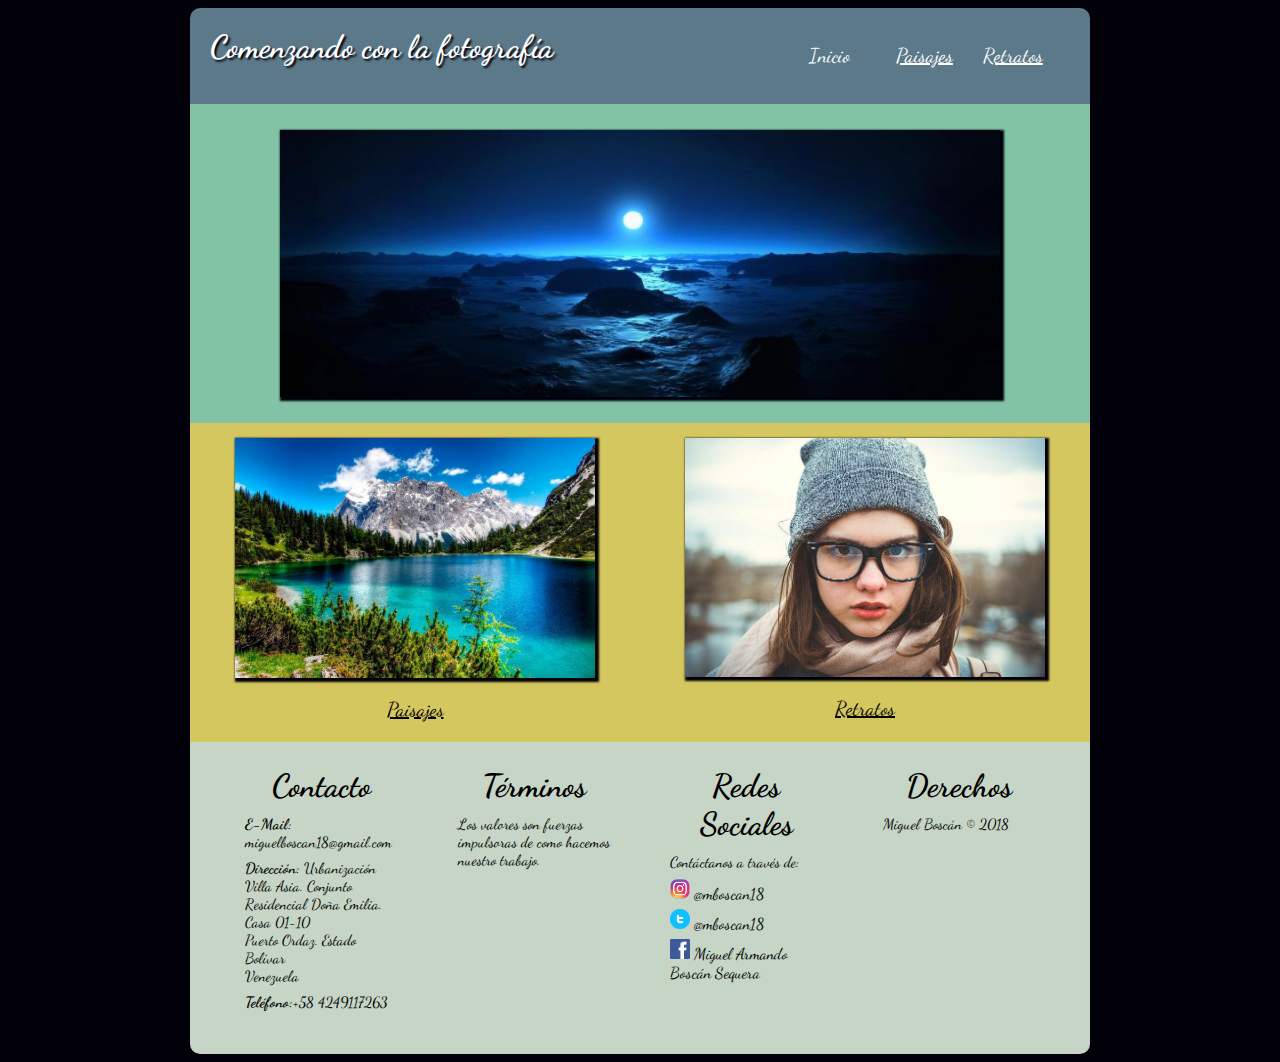
<file: index.html>
<html>
  <head>
    <meta charset="utf-8">
    <meta name="author" content="Miguel Boscán">
    <meta name="description" content="Comenzando con la fotografía | Miguel Boscán">
    <link rel="stylesheet" href="css/estilos.css">
    <link href="https://fonts.googleapis.com/css?family=Dancing+Script" rel="stylesheet">
    <meta name="viewport" content="width=device-width,user-scalable=no">
    <title>Inicio</title>
  </head>
  <body>
    <div class="contenido" role="main">
      <header>
          <div><h1>Comenzando con la fotografía</h1></div>
          <nav>
            <ul>
              <li><a href="index.html" title="Ir a Pagina de Inicio" class="active">Inicio</a></li>
              <li><a href="paisajes.html" title="Ir a Pagina de Paisajes">Paisajes</a></li>
              <li><a href="retratos.html" title="Ir a Pagina de Retratos">Retratos</a></li>
            </ul>
          </nav>
      </header>

      <section class="central">
          <figure>
              <img src="images/paisaje-luna.jpg" alt="Paisaje Playa" title="Paisaje Playa" id="imagen-central">
          </figure>
      </section>

      <section class="secundario">
        <article>
            <a href="paisajes.html" title="Ir a Pagina de Paisajes">
              <img src="images/paisaje-lago.jpg" alt="Paisaje Lago" id="imagen-secundaria-1">
              <br><p>Paisajes</p>
            </a>
        </article>
        <article>
            <a href="retratos.html" title="Ir a Pagina de Retratos">
              <img src="images/retrato-chica-lentes.jpg" alt="Retrato Chica Lentes" id="imagen-secundaria-2">
              <br><p>Retratos</p>
            </a>
        </article>
      </section>

      <footer>
          <article class="contacto">
            <h1>Contacto</h1>
            <p><strong>E-Mail:</strong> miguelboscan18@gmail.com</p>
            <p>
              <strong>Dirección:</strong>
              Urbanización Villa Asia. Conjunto Residencial Doña Emilia. Casa 01-10 <br>
              Puerto Ordaz. Estado Bolívar <br>
              Venezuela <br>
            </p>
            <p><strong>Teléfono:</strong>+58 4249117263</p>
          </article>
          <article class="terminos">
            <h1>Términos</h1>
            <p>Los valores son fuerzas impulsoras de como hacemos nuestro trabajo.</p>
          </article>
          <article class="redes_sociales">
            <h1>Redes Sociales</h1>
            <p>Contáctanos a través de:</p>
            <ul>
              <li>
                <a href="https://www.instagram.com/mboscan18/" target="_blank" alt="Instagram" title="Seguir en Instagram">
                  <img src="images/logo-instagram.png" >
                  @mboscan18
                </a>
              </li>
              <li>
                <a href="https://twitter.com/mboscan18" target="_blank" alt="Twitter" title="Seguir en Twitter">
                  <img src="images/logo-twitter.png" >
                  @mboscan18
                </a>
              </li>
              <li>
                <a href="https://www.facebook.com/miguel.boscansequera" target="_blank" alt="facebook" title="Seguir en Facebook">
                  <img src="images/logo-facebook.png" >
                  Miguel Armando Boscán Sequera
                </a>
              </li>
            </ul>
          </article>
          <article class="copyright">
            <h1>Derechos</h1>
            <p>Miguel Boscán &copy; 2018</p>
          </article>
      </footer>
    </div>
  </body>
</html>
</file>
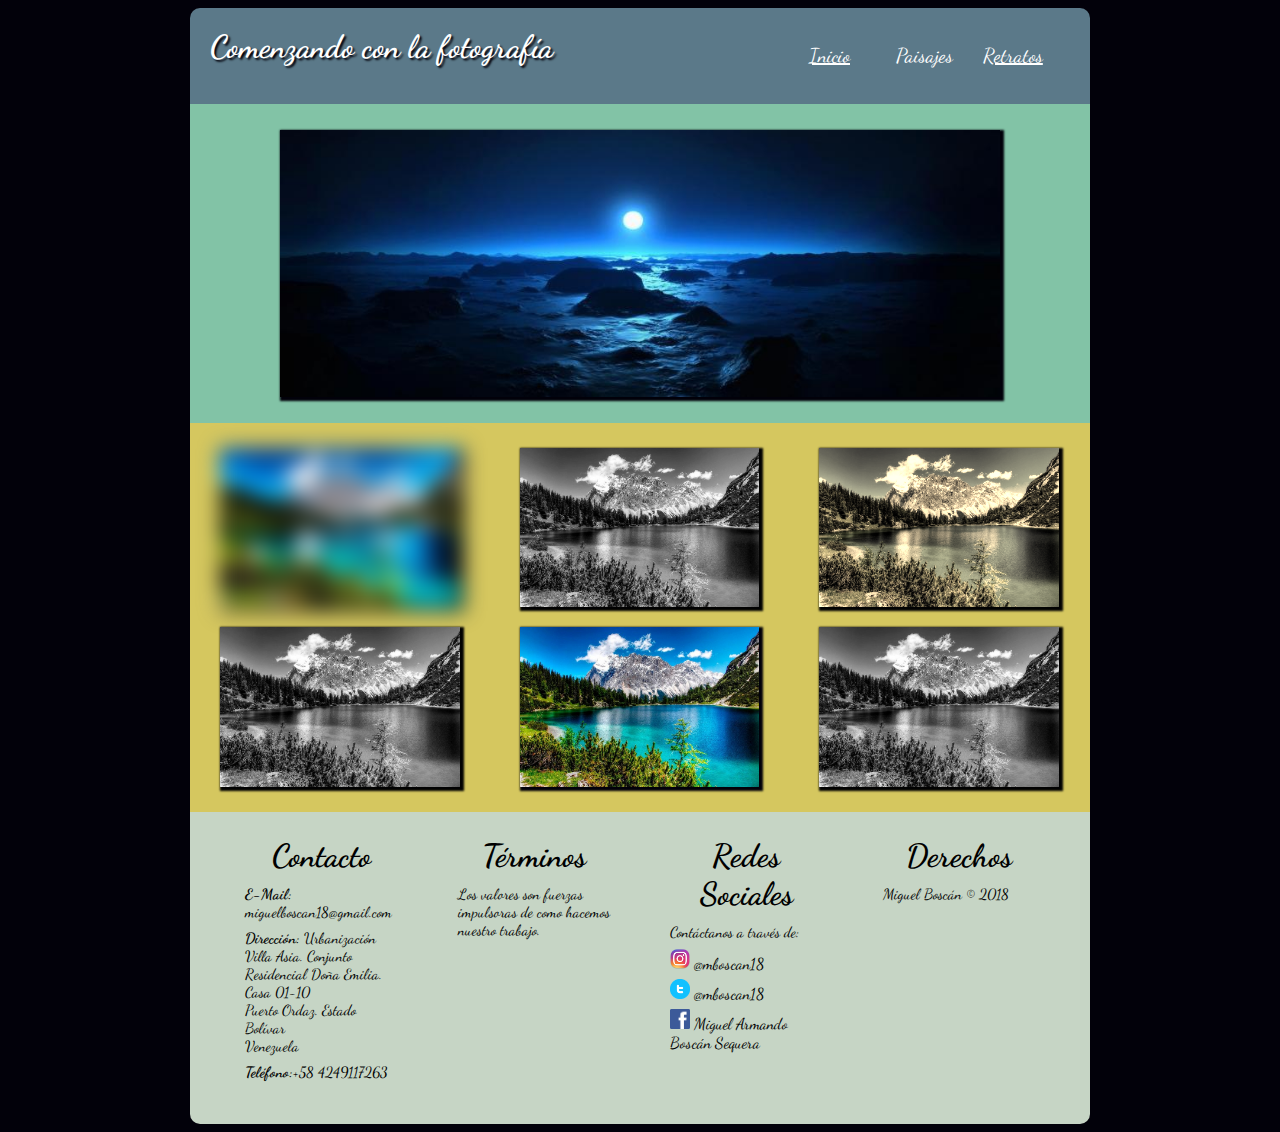
<file: paisajes.html>
<html>
  <head>
    <meta charset="utf-8">
    <meta name="author" content="Miguel Boscán">
    <meta name="description" content="Comenzando con la fotografía | Miguel Boscán">
    <link rel="stylesheet" href="css/estilos.css">
    <link href="https://fonts.googleapis.com/css?family=Dancing+Script" rel="stylesheet">
    <meta name="viewport" content="width=device-width,user-scalable=no">
    <title>Paisajes</title>
  </head>
  <body>
    <div class="contenido" role="main">
      <header>
          <div><h1>Comenzando con la fotografía</h1></div>
          <nav>
            <ul>
              <li><a href="index.html" title="Ir a Pagina de Inicio">Inicio</a></li>
              <li><a href="paisajes.html" title="Ir a Pagina de Paisajes" class="active">Paisajes</a></li>
              <li><a href="retratos.html" title="Ir a Pagina de Retratos">Retratos</a></li>
            </ul>
          </nav>
      </header>

      <section class="central">
          <figure>
              <img src="images/paisaje-luna.jpg" alt="Paisaje Playa" title="Paisaje Playa" id="imagen-central">
          </figure>
      </section>

      <section class="galeria">
        <figure>
          <img src="images/paisaje-lago.jpg" alt="Paisaje Lago">
        </figure>
        <figure>
          <img src="images/paisaje-lago.jpg" alt="Paisaje Lago">
        </figure>
        <figure>
          <img src="images/paisaje-lago.jpg" alt="Paisaje Lago">
        </figure>
        <figure>
          <img src="images/paisaje-lago.jpg" alt="Paisaje Lago">
        </figure>
        <figure>
          <img src="images/paisaje-lago.jpg" alt="Paisaje Lago">
        </figure>
        <figure>
          <img src="images/paisaje-lago.jpg" alt="Paisaje Lago">
        </figure>
      </section>

      <footer>
          <article class="contacto">
            <h1>Contacto</h1>
            <p><strong>E-Mail:</strong> miguelboscan18@gmail.com</p>
            <p>
              <strong>Dirección:</strong>
              Urbanización Villa Asia. Conjunto Residencial Doña Emilia. Casa 01-10 <br>
              Puerto Ordaz. Estado Bolívar <br>
              Venezuela <br>
            </p>
            <p><strong>Teléfono:</strong>+58 4249117263</p>
          </article>
          <article class="terminos">
            <h1>Términos</h1>
            <p>Los valores son fuerzas impulsoras de como hacemos nuestro trabajo.</p>
          </article>
          <article class="redes_sociales">
            <h1>Redes Sociales</h1>
            <p>Contáctanos a través de:</p>
            <ul>
              <li>
                <a href="https://www.instagram.com/mboscan18/" target="_blank" alt="Instagram" title="Seguir en Instagram">
                  <img src="images/logo-instagram.png" >
                  @mboscan18
                </a>
              </li>
              <li>
                <a href="https://twitter.com/mboscan18" target="_blank" alt="Twitter" title="Seguir en Twitter">
                  <img src="images/logo-twitter.png" >
                  @mboscan18
                </a>
              </li>
              <li>
                <a href="https://www.facebook.com/miguel.boscansequera" target="_blank" alt="facebook" title="Seguir en Facebook">
                  <img src="images/logo-facebook.png" >
                  Miguel Armando Boscán Sequera
                </a>
              </li>
            </ul>
          </article>
          <article class="copyright">
            <h1>Derechos</h1>
            <p>Miguel Boscán &copy; 2018</p>
          </article>
      </footer>
    </div>
  </body>
</html>
</file>
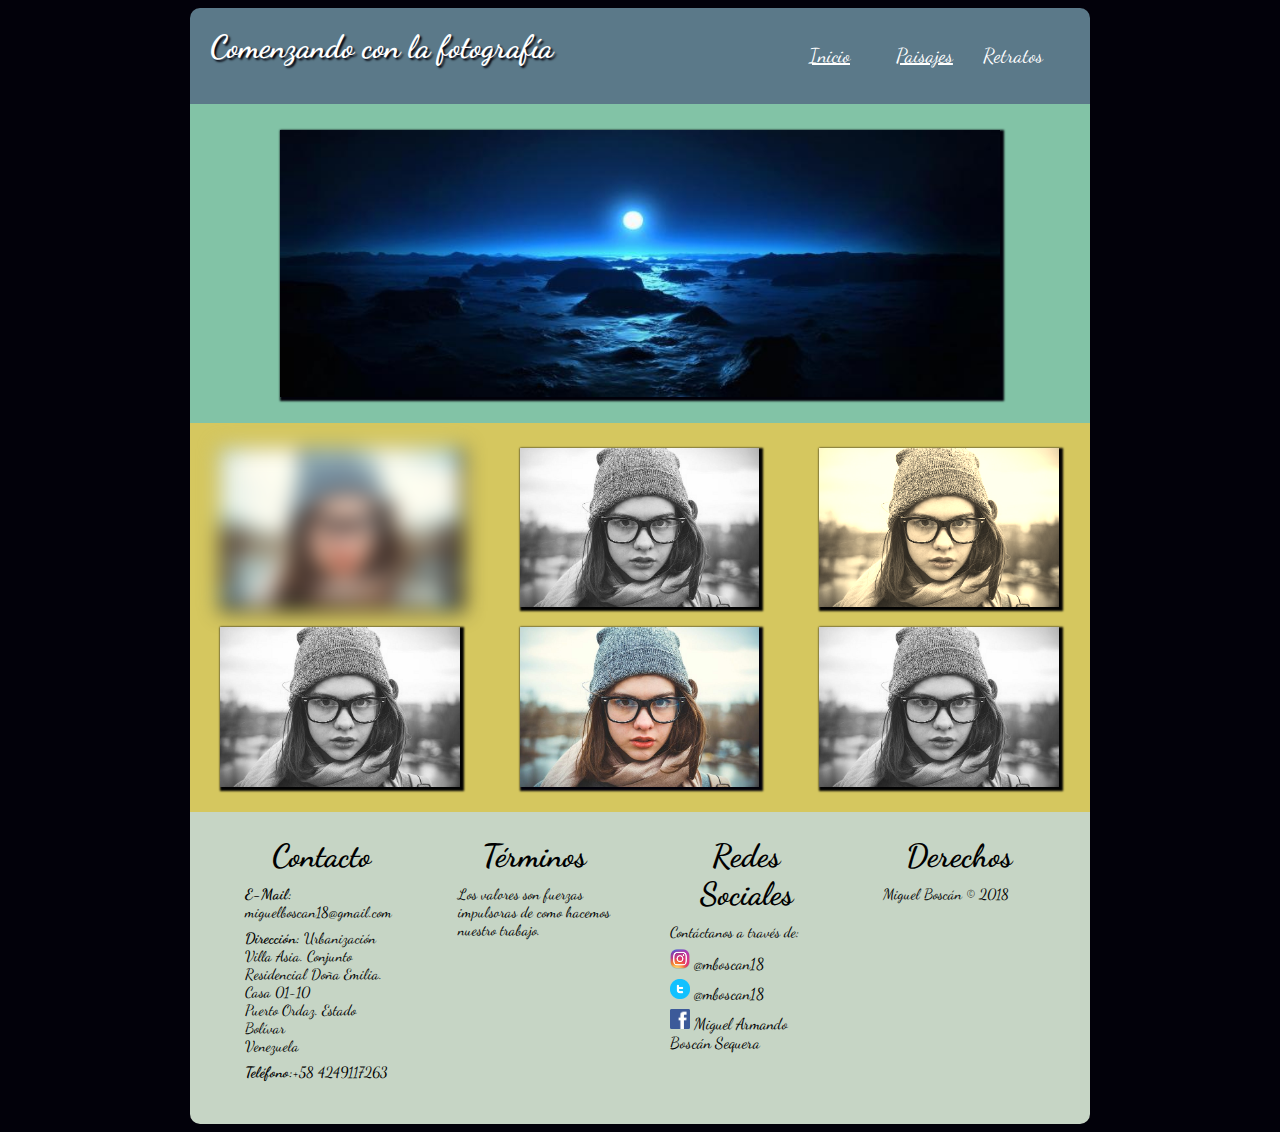
<file: retratos.html>
<html>
  <head>
    <meta charset="utf-8">
    <meta name="author" content="Miguel Boscán">
    <meta name="description" content="Comenzando con la fotografía | Miguel Boscán">
    <link rel="stylesheet" href="css/estilos.css">
    <link href="https://fonts.googleapis.com/css?family=Dancing+Script" rel="stylesheet">
    <meta name="viewport" content="width=device-width,user-scalable=no">
    <title>Retratos</title>
  </head>
  <body>
    <div class="contenido" role="main">
      <header>
          <div><h1>Comenzando con la fotografía</h1></div>
          <nav>
            <ul>
              <li><a href="index.html" title="Ir a Pagina de Inicio">Inicio</a></li>
              <li><a href="paisajes.html" title="Ir a Pagina de Paisajes">Paisajes</a></li>
              <li><a href="retratos.html" title="Ir a Pagina de Retratos" class="active">Retratos</a></li>
            </ul>
          </nav>
      </header>

      <section class="central">
          <figure>
              <img src="images/paisaje-luna.jpg" alt="Paisaje Playa" title="Paisaje Playa" id="imagen-central">
          </figure>
      </section>

      <section class="galeria">
        <figure>
          <img src="images/retrato-chica-lentes.jpg" alt="Retrato Chica Lentes">
        </figure>
        <figure>
          <img src="images/retrato-chica-lentes.jpg" alt="Retrato Chica Lentes">
        </figure>
        <figure>
          <img src="images/retrato-chica-lentes.jpg" alt="Retrato Chica Lentes">
        </figure>
        <figure>
          <img src="images/retrato-chica-lentes.jpg" alt="Retrato Chica Lentes">
        </figure>
        <figure>
          <img src="images/retrato-chica-lentes.jpg" alt="Retrato Chica Lentes">
        </figure>
        <figure>
          <img src="images/retrato-chica-lentes.jpg" alt="Retrato Chica Lentes">
        </figure>
      </section>

      <footer>
          <article class="contacto">
            <h1>Contacto</h1>
            <p><strong>E-Mail:</strong> miguelboscan18@gmail.com</p>
            <p>
              <strong>Dirección:</strong>
              Urbanización Villa Asia. Conjunto Residencial Doña Emilia. Casa 01-10 <br>
              Puerto Ordaz. Estado Bolívar <br>
              Venezuela <br>
            </p>
            <p><strong>Teléfono:</strong>+58 4249117263</p>
          </article>
          <article class="terminos">
            <h1>Términos</h1>
            <p>Los valores son fuerzas impulsoras de como hacemos nuestro trabajo.</p>
          </article>
          <article class="redes_sociales">
            <h1>Redes Sociales</h1>
            <p>Contáctanos a través de:</p>
            <ul>
              <li>
                <a href="https://www.instagram.com/mboscan18/" target="_blank" alt="Instagram" title="Seguir en Instagram">
                  <img src="images/logo-instagram.png" >
                  @mboscan18
                </a>
              </li>
              <li>
                <a href="https://twitter.com/mboscan18" target="_blank" alt="Twitter" title="Seguir en Twitter">
                  <img src="images/logo-twitter.png" >
                  @mboscan18
                </a>
              </li>
              <li>
                <a href="https://www.facebook.com/miguel.boscansequera" target="_blank" alt="facebook" title="Seguir en Facebook">
                  <img src="images/logo-facebook.png" >
                  Miguel Armando Boscán Sequera
                </a>
              </li>
            </ul>
          </article>
          <article class="copyright">
            <h1>Derechos</h1>
            <p>Miguel Boscán &copy; 2018</p>
          </article>
      </footer>
    </div>
  </body>
</html>
</file>
<file: css/estilos.css>
@font-face {
  font-family: 'Lato-Italic';
  src: url('../fuentes/Lato-Italic.ttf');
}

body{
  font-family: Dancing Script;
  background-color: #02010a;
}
img{
  box-shadow: 2px 2px 2px 2px #02010a;
}
.contenido{
  width: 900px;
  margin: 0 auto;
}
a{
  text-decoration: none;
}
a p{
  color: black;
  text-decoration: underline;
  font-size: 20px;
}

/** ESTILOS PARA EL HEADER **/

header{
  background-color: #5b7989;
  color: #FFF;
  display: flex;
  border-radius: 10px 10px 0 0;
  padding: 20px;
}
header h1{
  color: white;
  text-align: left;
  text-shadow: 2px 2px 2px #02010a;
  margin: 0;
}
header div{
  width: 65%;
}
header nav{
  width: 35%;
  perspective-origin: right;
}
header ul{
  display: flex;
}
header li{
  list-style: none;
  width: 33.3%;
}
header li a{
  color: #FFF;
  text-decoration: underline;
  font-size: 20px;
}
.active{
  text-decoration: none;
}

/** ESTILOS PARA EL FOOTER **/

footer{
  background-color: #C6d5c5;
  color: #000;
  display: flex;
  border-radius: 0 0 10px 10px;
  padding: 25px;
}
.contacto, .terminos, .redes_sociales, .copyright{
  width: 25%;
  padding: 0 30px 10px 30px;
}
footer h1{
  margin: 0;
  margin-bottom: 10px;
  text-align: center;
}
footer p{
  margin: 0;
  padding: 0;
  margin-bottom: 8px;
  font-size: 15px;
}
.redes_sociales ul{
  list-style: none;
  margin: 0;
  padding: 0;
}
.redes_sociales li{
  padding: 0 0 6px 0;
}
.redes_sociales img{
  width: 20px;
  margin: 0;
  box-shadow: none;
}
.redes_sociales a{
  color: inherit;
  text-decoration: none;
}

/** ESTILOS PARA EL CONTENIDO **/

.central{
  text-align: center;
  background-color: #82c3a6;
  padding: 10px;
}
#imagen-central{
  width: 90%;
}
.secundario{
  text-align: center;
  background-color: #d5c75f;
  border: 1px;
  padding-top: 15px;
  display: flex;
}
.secundario article{
  width: 50%;
}
#imagen-secundaria-1{
  width: 80%;
  transition: all 1s;
}
#imagen-secundaria-2{
  width: 80%;
  transition: all 1s;
}
#imagen-secundaria-1:hover{
  -ms-transform: rotate(10deg); /* IE 9 */
  -webkit-transform: rotate(10deg); /* Chrome, Safari, Opera */
  transform: rotate(10deg);
  box-shadow: 2px 2px 2px 2px #82c3a6;
}
#imagen-secundaria-2:hover{
  -ms-transform: translate(20px, 5px); /* IE 9 */
	-webkit-transform: translate(20px, 5px); /* Chrome, Safari, Opera */
	transform:translate(20px, -5px);
  box-shadow: 2px 2px 2px 2px #82c3a6;
}

.galeria{
  text-align: center;
  background-color: #d5c75f;
  border: 1px;
  padding-top: 15px;
  padding-bottom: 15px;
  display: flex;
  flex-flow: row wrap;
  width: 100%;
}
.galeria figure:nth-child(n+1){
  width: 33.3%;
  margin: 0;
  padding: 10px 0 10px 0;
}
.galeria img{
  width: 80%;
}
.galeria figure:nth-child(1){
  -webkit-filter: blur(10px);
  filter: blur(10px);
}
.galeria figure:nth-child(3){
  -webkit-filter: sepia(90%);
  filter: sepia(90%);
}
.galeria figure:nth-child(even){
	-webkit-filter: grayscale(100%);
  filter: grayscale(100%);
}

/** ANIMACIONES **/

@keyframes entrada-rebote {
		0% {
			margin-top: 150%;
		}
		60% {
      margin-top: -5%;
		}
		100% {
      margin-top: 0%;
		}
}

header{
  animation: entrada-rebote 1s;
}

/** VISION MÓVIL **/

@media all and (max-width: 900px) {
  header{
    display: block;
    text-align: center;
  }
  header h1{
    text-align: center;
  }
  header div{
    width: 100%;
  }
  header nav{
    width: 100%;
  }
  .contenido{
    width: 98%;
  }
  .central{
    padding: 10px 0 10px 0;
  }
  #imagen-central{
    width: 100%;
  }
  .secundario{
    display: block;
  }
  .secundario article{
    width: 100%;
    padding-bottom: 25px;
  }
  footer{
    display: block;
  }
  footer h1{
    text-align: left;
  }
  .contacto, .terminos, .redes_sociales, .copyright{
    width: 100%;
    padding: 0 10px 30px 10px;
  }
  .galeria figure:nth-child(n+1){
    width: 100%;
    margin: 0;
    padding: 10px 0 20px 0;
  }
}
</file>
